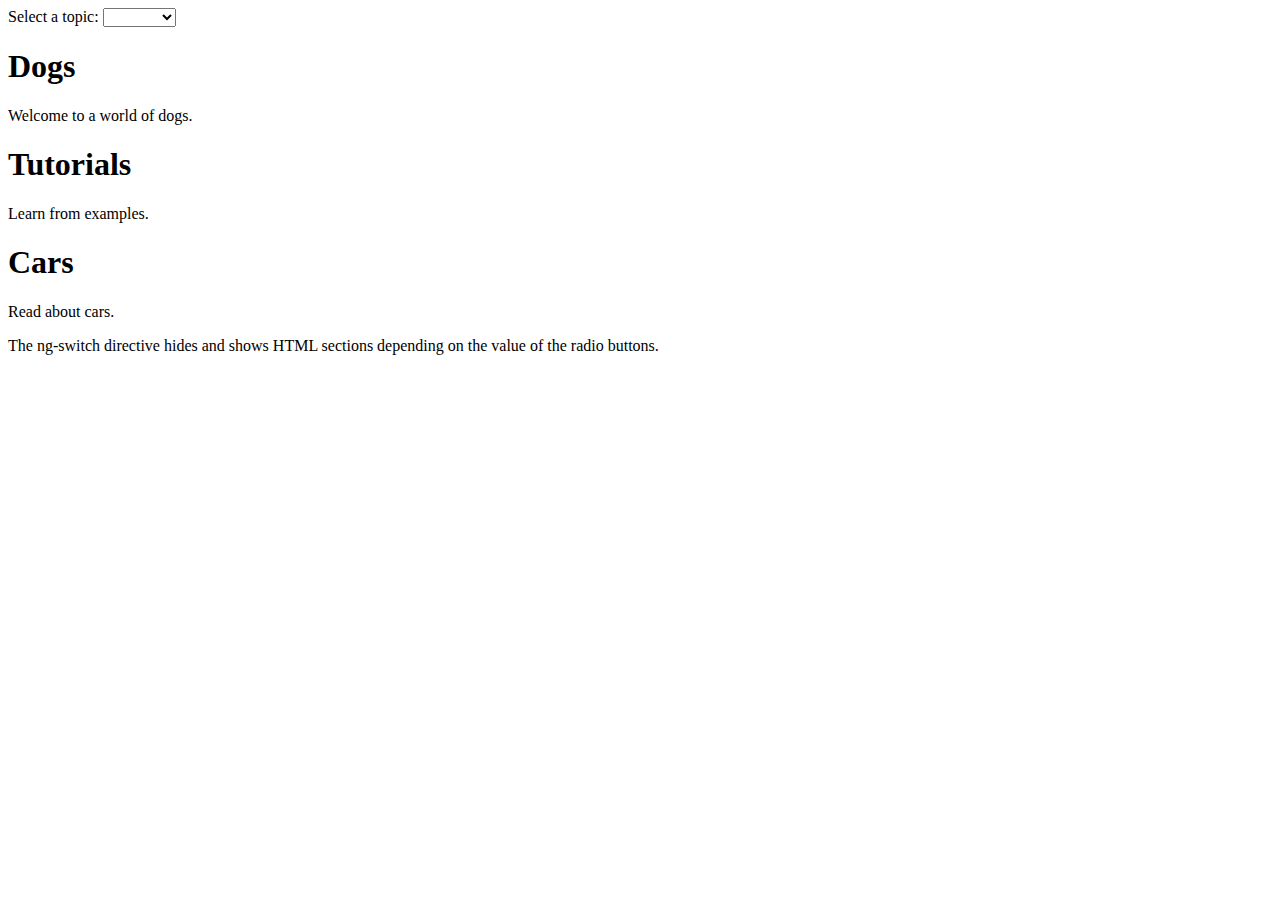
<file: a.html>
<!DOCTYPE html>
<html>
<script src="https://code.angularjs.org/1.5.0/angular.js"></script>
<script>
var app=angular.module("test",[]);
app.controller("appCtrl",function($scope){
$scope.myVar="tuts";
});
</script>
<body ng-app="test" ng-controller="appCtrl">

<form>
  Select a topic:
  <select ng-model="myVar">
    <option value="">
    <option value="dogs">Dogs
    <option value="tuts">Tutorials
    <option value="cars">Cars
  </select>
</form>

<div ng-switch="myVar">
  <div ng-switch-when="dogs">
     <h1>Dogs</h1>
     <p>Welcome to a world of dogs.</p>
  </div>
  <div ng-switch-when="tuts">
     <h1>Tutorials</h1>
     <p>Learn from examples.</p>
  </div>
  <div ng-switch-when="cars">
     <h1>Cars</h1>
     <p>Read about cars.</p>
  </div>
</div>

<p>The ng-switch directive hides and shows HTML sections depending on the value of the radio buttons.</p>

</body>
</html>
</file>
